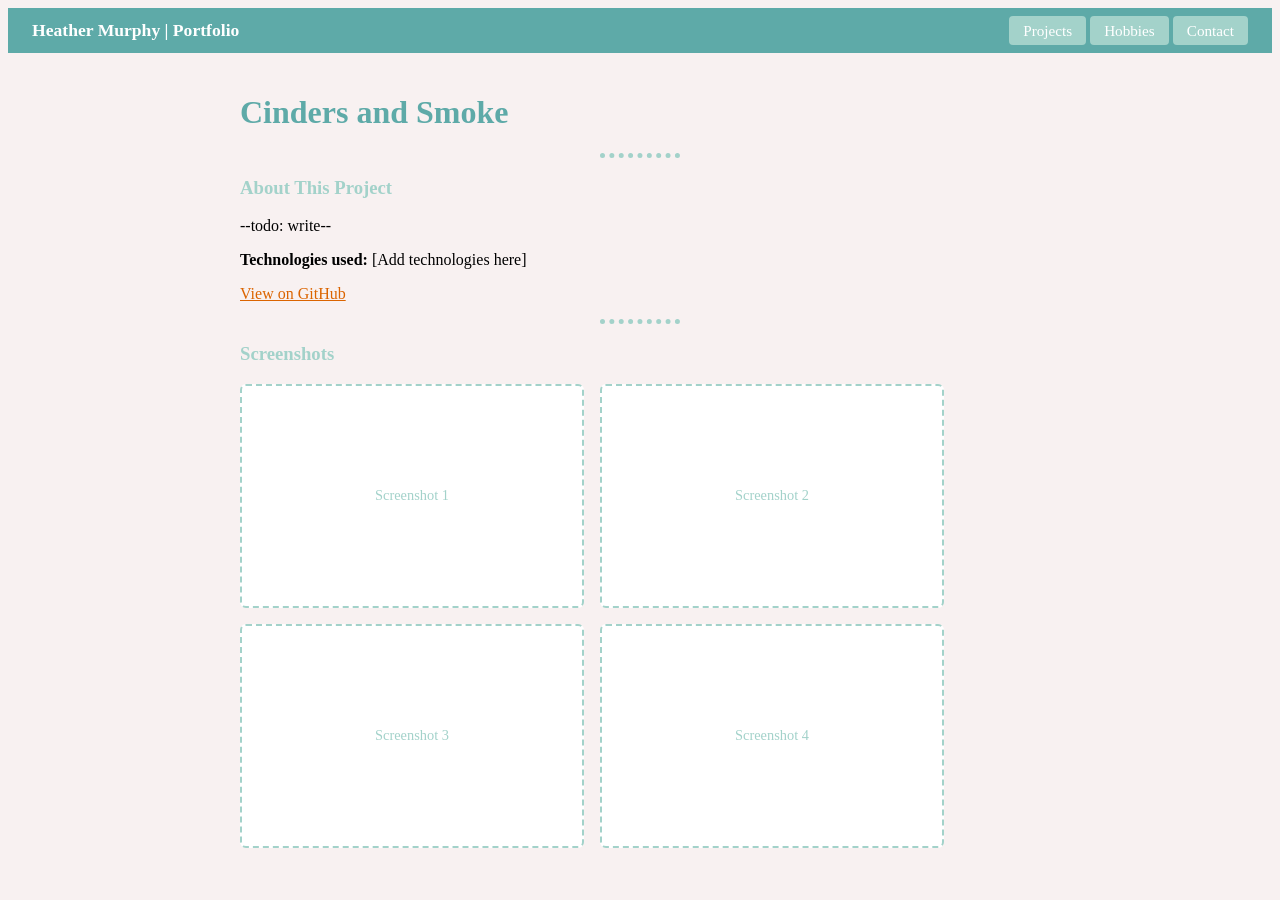
<file: cindersandsmoke.html>
<!DOCTYPE html>
<html>
    <head>
        <meta charset="utf-8">
        <title>Cinders and Smoke | Heather Murphy</title>
        <link rel="stylesheet" href="css/styles.css">
        <link rel="icon" href="favicon.ico">
    </head>
    <body>
        <nav>
            <a href="index.html" class="nav-title">Heather Murphy | Portfolio</a>
            <div>
                <a href="projects.html" class="home-btn">Projects</a>
                <a href="hobbies.html" class="home-btn">Hobbies</a>
                <a href="contact.html" class="home-btn">Contact</a>
            </div>
        </nav>

        <div class="project-content">
            <h1>Cinders and Smoke</h1>
            <hr>

            <h3>About This Project</h3>
            <p>
                --todo: write--
            </p>
            <p><strong>Technologies used:</strong> [Add technologies here]</p>
            <p><a href="https://github.com/Irbricksceo">View on GitHub</a></p>

            <hr>

            <h3>Screenshots</h3>
            <div class="screenshot-grid">
                <div class="screenshot-placeholder">Screenshot 1</div>
                <div class="screenshot-placeholder">Screenshot 2</div>
                <div class="screenshot-placeholder">Screenshot 3</div>
                <div class="screenshot-placeholder">Screenshot 4</div>
            </div>
        </div>
    </body>
</html>
</file>
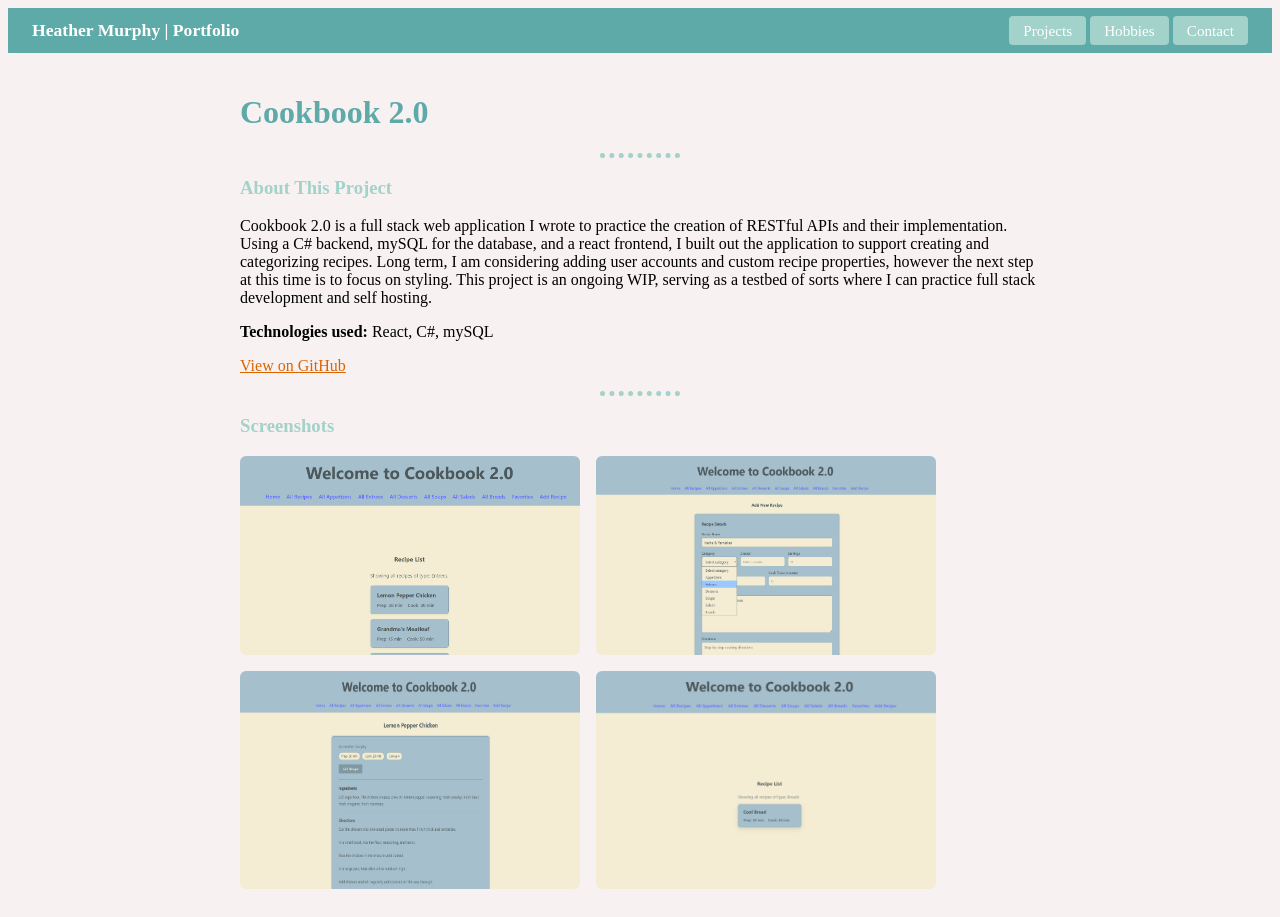
<file: cookbook.html>
<!DOCTYPE html>
<html>
    <head>
        <meta charset="utf-8">
        <title>Cookbook 2.0 | Heather Murphy</title>
        <link rel="stylesheet" href="css/styles.css">
        <link rel="icon" href="favicon.ico">
    </head>
    <body>
        <nav>
            <a href="index.html" class="nav-title">Heather Murphy | Portfolio</a>
            <div>
                <a href="projects.html" class="home-btn">Projects</a>
                <a href="hobbies.html" class="home-btn">Hobbies</a>
                <a href="contact.html" class="home-btn">Contact</a>
            </div>
        </nav>

        <div class="project-content">
            <h1>Cookbook 2.0</h1>
            <hr>

            <h3>About This Project</h3>
            <p>
                Cookbook 2.0 is a full stack web application I wrote to practice the creation of RESTful APIs 
                and their implementation. Using a C# backend, mySQL for the database, and a react frontend, I built 
                out the application to support creating and categorizing recipes. Long term, I am considering adding
                user accounts and custom recipe properties, however the next step at this time is to focus on styling. 
                This project is an ongoing WIP, serving as a testbed of sorts where I can practice full stack development
                and self hosting. 
            </p>
            <p><strong>Technologies used:</strong> React, C#, mySQL</p>
            <p><a href="https://github.com/Irbricksceo">View on GitHub</a></p>

            <hr>

            <h3>Screenshots</h3>
            <div class="screenshot-grid">
                <img src="Images/Cookbook1.png" alt="Cookbook Screenshot 1" style="max-width: 340px; border-radius: 6px;">
                <img src="Images/Cookbook2.png" alt="Cookbook Screenshot 2" style="max-width: 340px; border-radius: 6px;">
                <img src="Images/Cookbook3.png" alt="Cookbook Screenshot 3" style="max-width: 340px; border-radius: 6px;">
                <img src="Images/Cookbook4.png" alt="Cookbook Screenshot 4" style="max-width: 340px; border-radius: 6px;">
            </div>
        </div>
    </body>
</html>
</file>
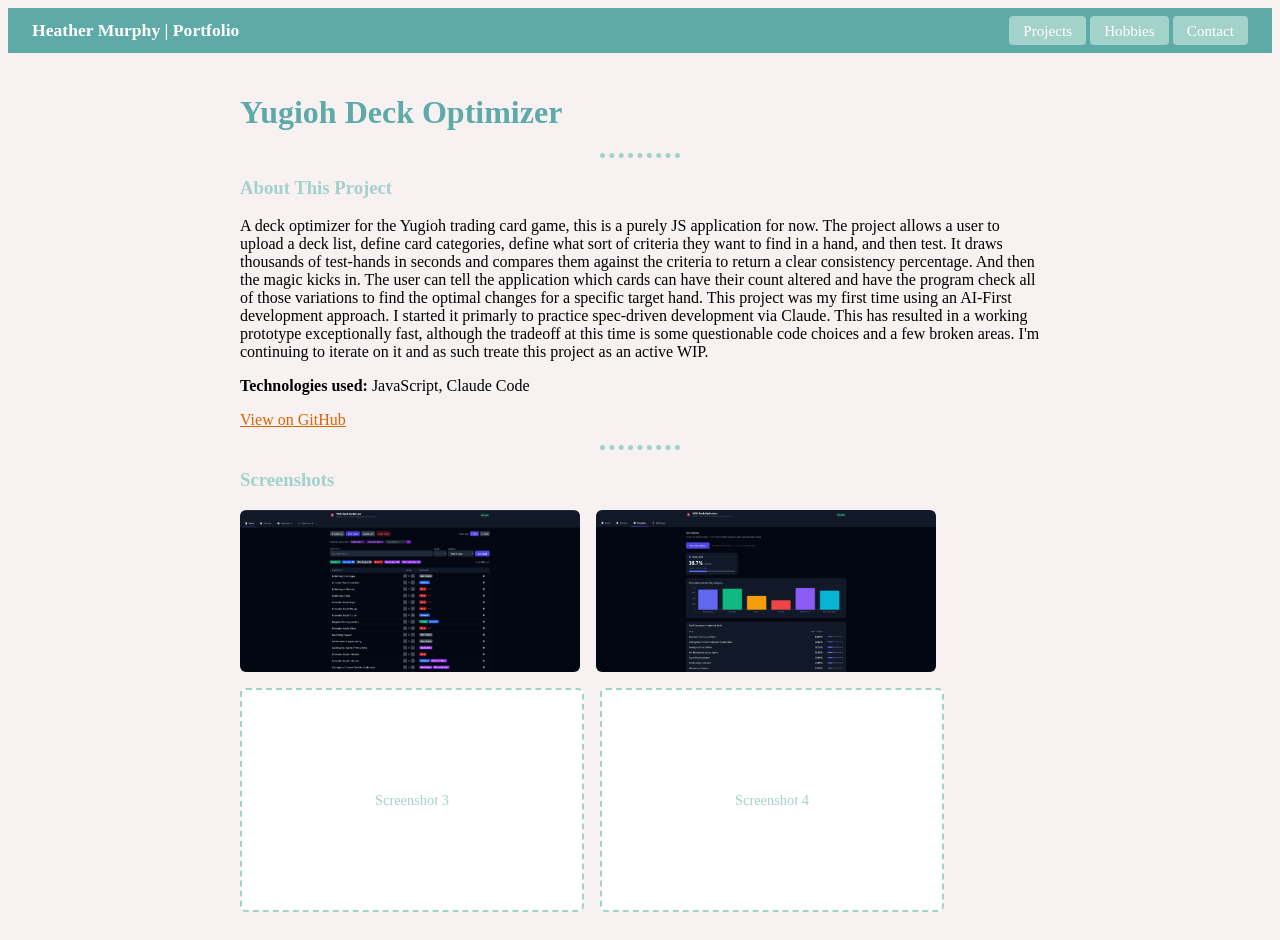
<file: deckoptimizer.html>
<!DOCTYPE html>
<html>
    <head>
        <meta charset="utf-8">
        <title>Yugioh Deck Optimizer | Heather Murphy</title>
        <link rel="stylesheet" href="css/styles.css">
        <link rel="icon" href="favicon.ico">
    </head>
    <body>
        <nav>
            <a href="index.html" class="nav-title">Heather Murphy | Portfolio</a>
            <div>
                <a href="projects.html" class="home-btn">Projects</a>
                <a href="hobbies.html" class="home-btn">Hobbies</a>
                <a href="contact.html" class="home-btn">Contact</a>
            </div>
        </nav>

        <div class="project-content">
            <h1>Yugioh Deck Optimizer</h1>
            <hr>

            <h3>About This Project</h3>
            <p>
                A deck optimizer for the Yugioh trading card game, this is a purely JS application for now. 
                The project allows a user to upload a deck list, define card categories, define what sort of
                criteria they want to find in a hand, and then test. It draws thousands of test-hands in seconds
                and compares them against the criteria to return a clear consistency percentage. 

                And then the magic kicks in. The user can tell the application which cards can have their count altered
                and have the program check all of those variations to find the optimal changes for a specific target hand.

                This project was my first time using an AI-First development approach. I started it primarly to practice
                spec-driven development via Claude. This has resulted in a working prototype exceptionally fast, although the
                tradeoff at this time is some questionable code choices and a few broken areas. I'm continuing to iterate on it
                and as such treate this project as an active WIP.
            </p>
            <p><strong>Technologies used:</strong> JavaScript, Claude Code </p>
            <p><a href="https://github.com/Irbricksceo">View on GitHub</a></p>

            <hr>

            <h3>Screenshots</h3>
            <div class="screenshot-grid">
                <img src="Images/Deck Optimizer 1.png" alt="Deck Optimizer Screenshot 1" style="max-width: 340px; border-radius: 6px;">
                <img src="Images/Deck Optimizer 2.png" alt="Deck Optimizer Screenshot 2" style="max-width: 340px; border-radius: 6px;">
                <div class="screenshot-placeholder">Screenshot 3</div>
                <div class="screenshot-placeholder">Screenshot 4</div>
            </div>
        </div>
    </body>
</html>
</file>
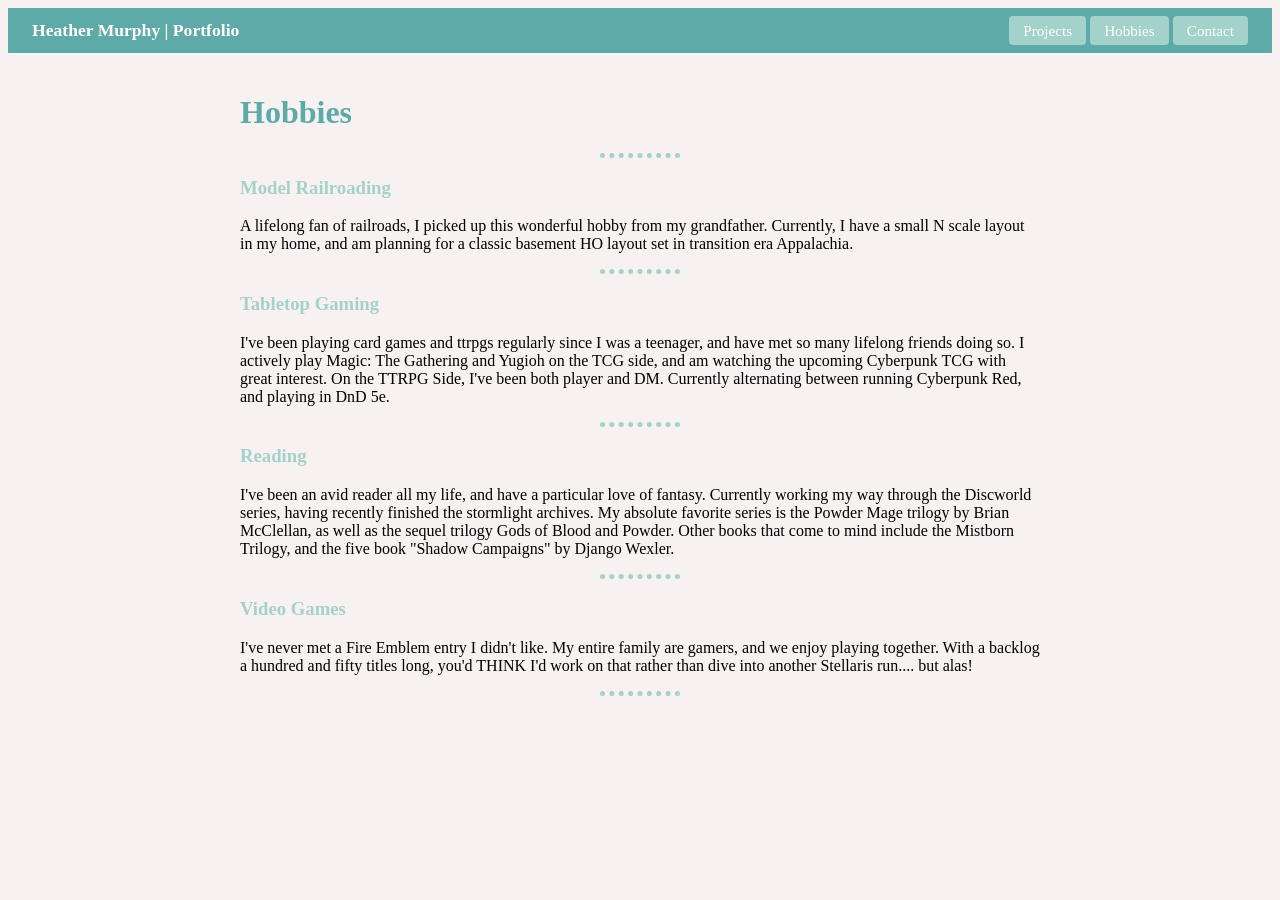
<file: hobbies.html>
<!DOCTYPE html>
<html lang="en">
    <head>
        <meta charset="UTF-8">
        <title>Hobbies | Heather Murphy</title>
        <link rel="stylesheet" href="css/styles.css">
        <link rel="icon" href="favicon.ico">
    </head>
    <body>
        <nav>
            <a href="index.html" class="nav-title">Heather Murphy | Portfolio</a>
            <div>
                <a href="projects.html" class="home-btn">Projects</a>
                <a href="hobbies.html" class="home-btn">Hobbies</a>
                <a href="contact.html" class="home-btn">Contact</a>
            </div>
        </nav>

        <div class="project-content">
            <h1>Hobbies</h1>
            <hr>

            <h3>Model Railroading</h3>
            <p>
                A lifelong fan of railroads, I picked up this wonderful hobby from my grandfather. Currently, 
                I have a small N scale layout in my home, and am planning for a classic basement HO layout set
                in transition era Appalachia.
            </p>
            <hr>

            <h3>Tabletop Gaming</h3>
            <p>
                I've been playing card games and ttrpgs regularly since I was a teenager, and have met so many
                lifelong friends doing so. I actively play Magic: The Gathering and Yugioh on the TCG side, and
                am watching the upcoming Cyberpunk TCG with great interest. On the TTRPG Side, I've been both
                player and DM. Currently alternating between running Cyberpunk Red, and playing in DnD 5e.
            </p>
            <hr>

            <h3>Reading</h3>
            <p>
                I've been an avid reader all my life, and have a particular love of fantasy. Currently working my
                way through the Discworld series, having recently finished the stormlight archives. My absolute favorite
                series is the Powder Mage trilogy by Brian McClellan, as well as the sequel trilogy Gods of Blood and Powder.
                Other books that come to mind include the Mistborn Trilogy, and the five book "Shadow Campaigns" by Django Wexler.
            </p>
            <hr>

            <h3>Video Games</h3>
            <p>
                I've never met a Fire Emblem entry I didn't like. My entire family are gamers, and we enjoy playing together.
                With a backlog a hundred and fifty titles long, you'd THINK I'd work on that rather than dive into another
                Stellaris run.... but alas!
            </p>
            <hr>
        </div>
    </body>
</html>
</file>
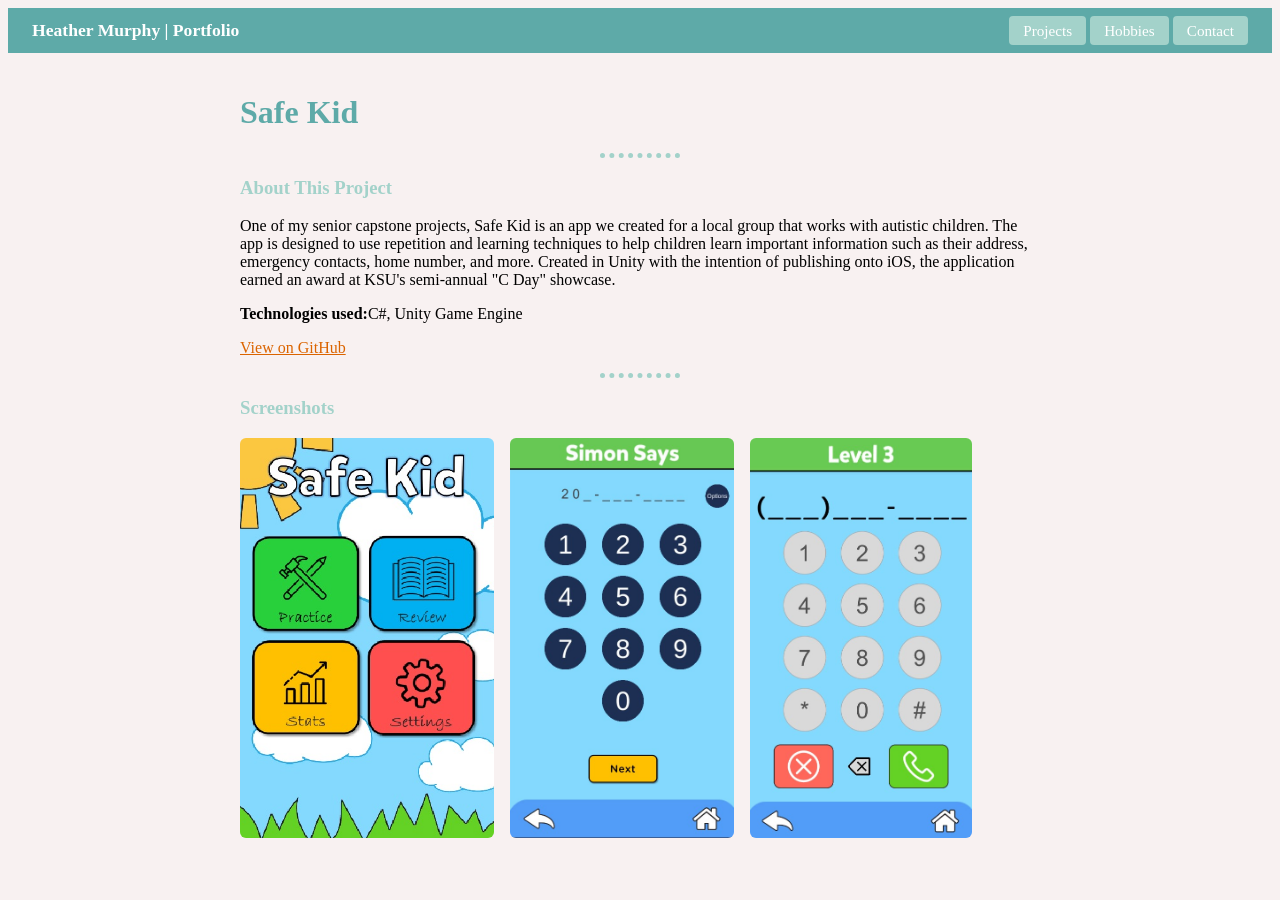
<file: safekid.html>
<!DOCTYPE html>
<html>
    <head>
        <meta charset="utf-8">
        <title>Safe Kid | Heather Murphy</title>
        <link rel="stylesheet" href="css/styles.css">
        <link rel="icon" href="favicon.ico">
    </head>
    <body>
        <nav>
            <a href="index.html" class="nav-title">Heather Murphy | Portfolio</a>
            <div>
                <a href="projects.html" class="home-btn">Projects</a>
                <a href="hobbies.html" class="home-btn">Hobbies</a>
                <a href="contact.html" class="home-btn">Contact</a>
            </div>
        </nav>

        <div class="project-content">
            <h1>Safe Kid</h1>
            <hr>

            <h3>About This Project</h3>
            <p>
                One of my senior capstone projects, Safe Kid is an app we created for a local group that works with autistic children. 
                The app is designed to use repetition and learning techniques to help children learn important information such as their
                address, emergency contacts, home number, and more. Created in Unity with the intention of publishing onto iOS, the
                application earned an award at KSU's semi-annual "C Day" showcase.
            </p>
            <p><strong>Technologies used:</strong>C#, Unity Game Engine</p>
            <p><a href="https://github.com/Irbricksceo">View on GitHub</a></p>

            <hr>

            <h3>Screenshots</h3>
            <div class="screenshot-grid">
                <img src="Images/Safekid Image.jpg" alt="Safe Kid Screenshot 1" style="max-height: 400px; border-radius: 6px;">
                <img src="Images/Safekid Image 2.jpg" alt="Safe Kid Screenshot 2" style="max-height: 400px; border-radius: 6px;">
                <img src="Images/Safekid Image 3.jpg" alt="Safe Kid Screenshot 3" style="max-height: 400px; border-radius: 6px;">
            </div>
        </div>
    </body>
</html>
</file>
<file: css/styles.css>
body {
    background-color: #f8f1f1;
}

hr {
    background-color: #f8f1f1;
    border-color:#a3d2ca;
    border-style: dotted none none;
    border-width: 5px;
    height: 0px;
    width: 10%;
}

h1 {
    color: #5eaaa8;
}

h3 {
    color: #a3d2ca;
}

a {
    color: #db6400
}

nav {
    display: flex;
    align-items: center;
    justify-content: space-between;
    background-color: #5eaaa8;
    padding: 12px 24px;
}

nav .nav-title {
    color: #fff;
    font-size: 1.1em;
    font-weight: bold;
    text-decoration: none;
}

nav .home-btn {
    color: #fff;
    background-color: #a3d2ca;
    padding: 6px 14px;
    border-radius: 4px;
    text-decoration: none;
    font-size: 0.95em;
}

nav .home-btn:hover {
    background-color: #f8f1f1;
    color: #5eaaa8;
}

.project-content {
    max-width: 800px;
    margin: 0 auto;
    padding: 20px 24px;
}

.screenshot-grid {
    display: flex;
    flex-wrap: wrap;
    gap: 16px;
    margin-top: 16px;
}

.screenshot-placeholder {
    width: 340px;
    height: 220px;
    border: 2px dashed #a3d2ca;
    border-radius: 6px;
    display: flex;
    align-items: center;
    justify-content: center;
    color: #a3d2ca;
    font-size: 0.9em;
    background-color: #fff;
}
</file>
